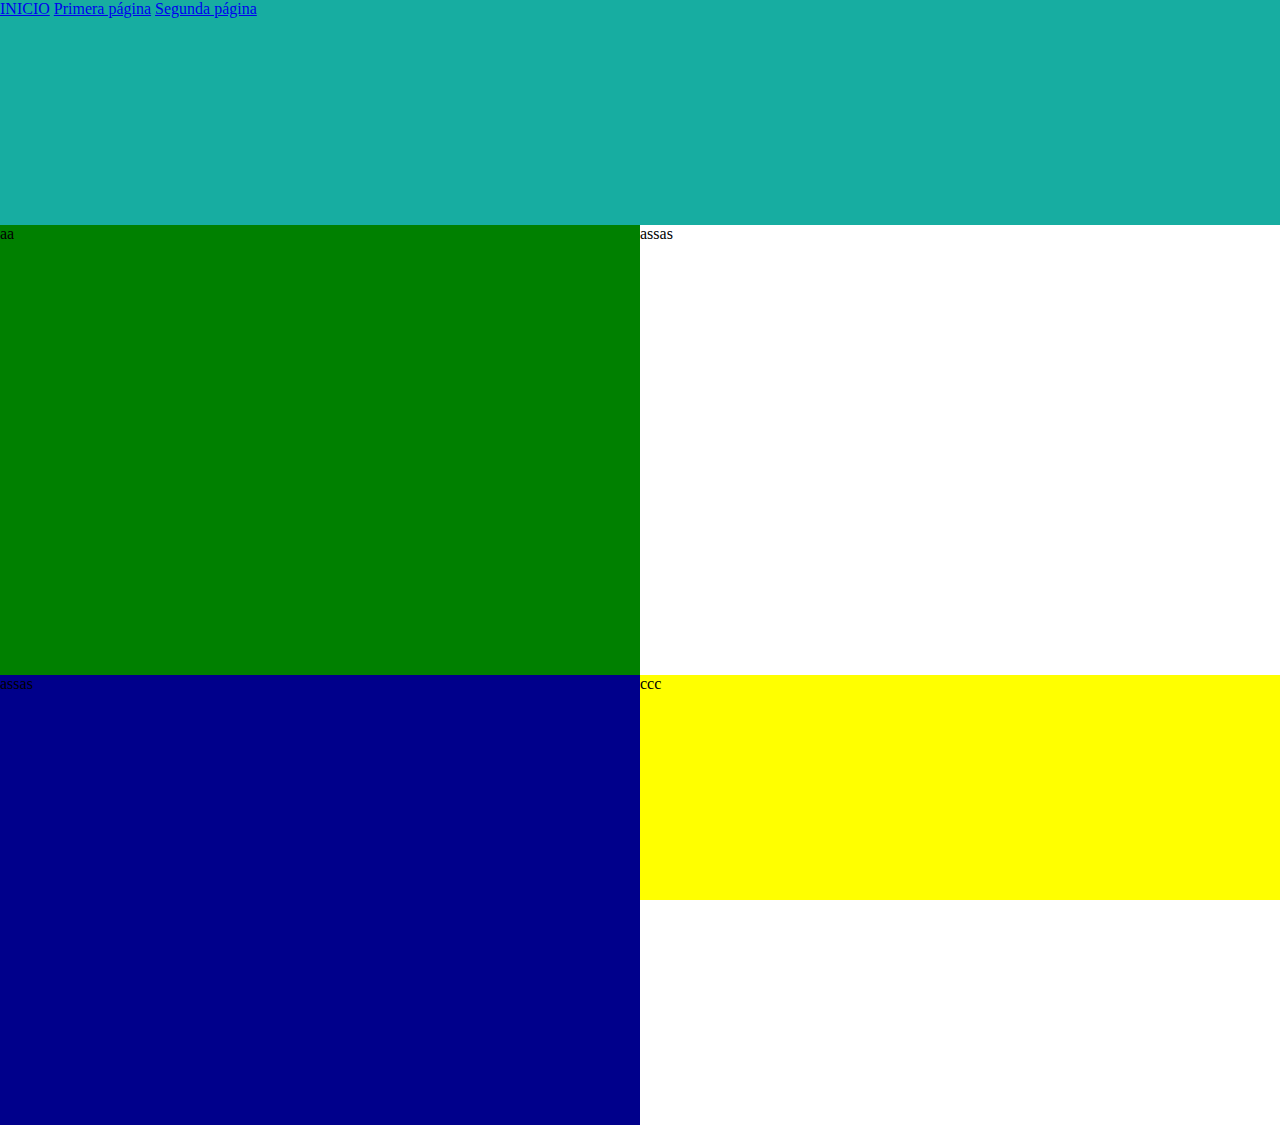
<file: tema1+2/Plantilla web/index.html>
<html>

<head>
    <title>Esto es el titulo</title>
    <link rel="stylesheet" href="style.css">
</head>

<body>
    <div class="contenedor">
        <div class="primera_caja">
            <a href="index.html">INICIO</a>
            <a href="pagina1.html">Primera página</a>
            <a href="pagina2.html">Segunda página</a>
        </div>
        <div class="segunda_caja">

            <div class="primera_columna">aa</div>
            <div class="tercera_columna">assas</div>
            <div class="segunda_columna">assas</div>


        </div>
        <div class="tercera_caja">ccc</div>
        <div>
</body>

</html>
</file>
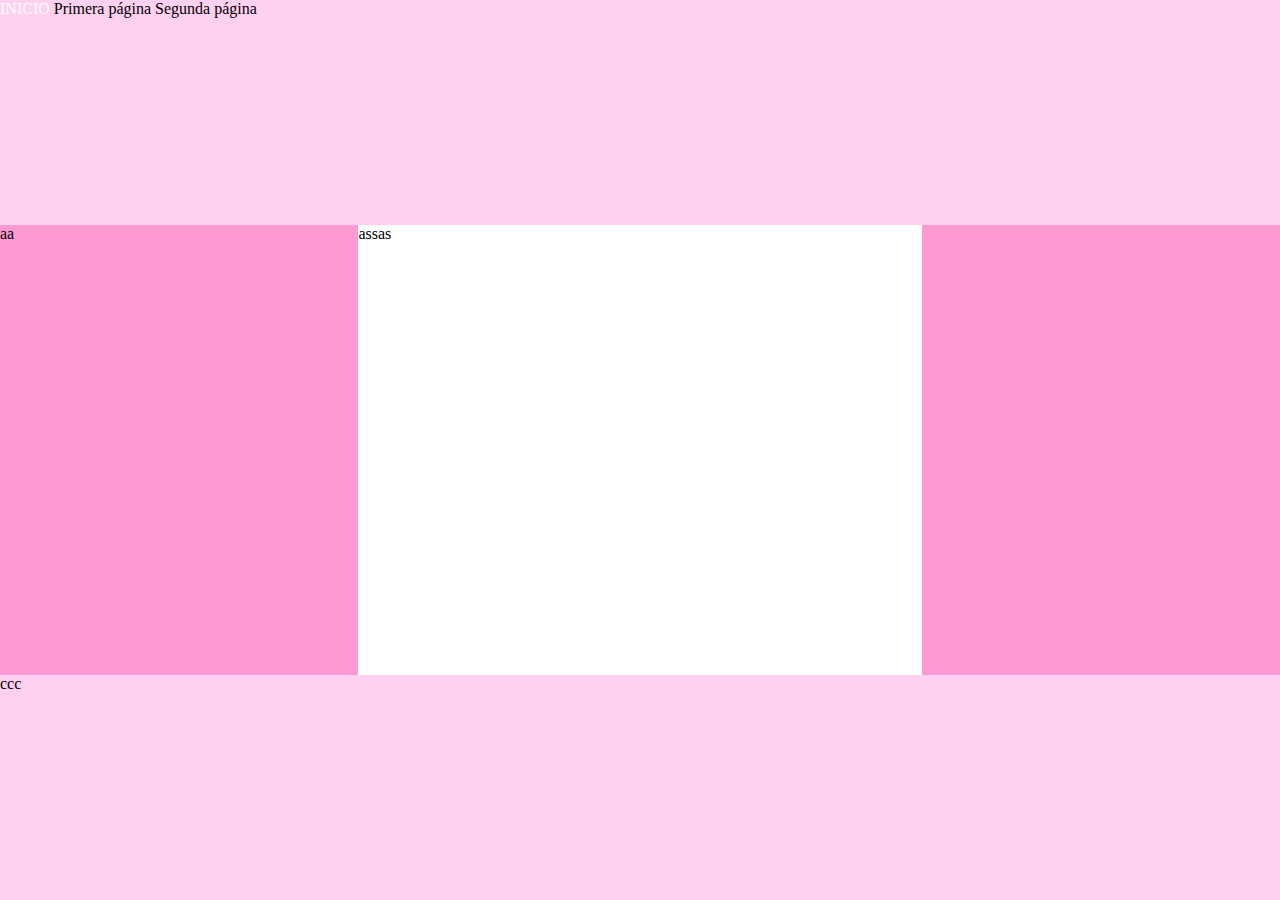
<file: Plantilla web/pagina1.html>
<html>
<head>
    <title>Esto es el titulo</title>
    <link rel="stylesheet" href="css/style.css">
</head>
<body>
    <div class="contenedor">
        <div class="primera_caja">
            <a href="0_index.php">INICIO</a>
            <a href="pagina1.html">Primera página</a>
            <a href="pagina2.html">Segunda página</a>
        </div>
        <div class="segunda_caja">

            <div class="primera_columna">aa</div>
            <div class="segunda_columna">assas</div>

        </div>
        <div class="tercera_caja">ccc</div>
    <div>
</body>
</html>
</file>
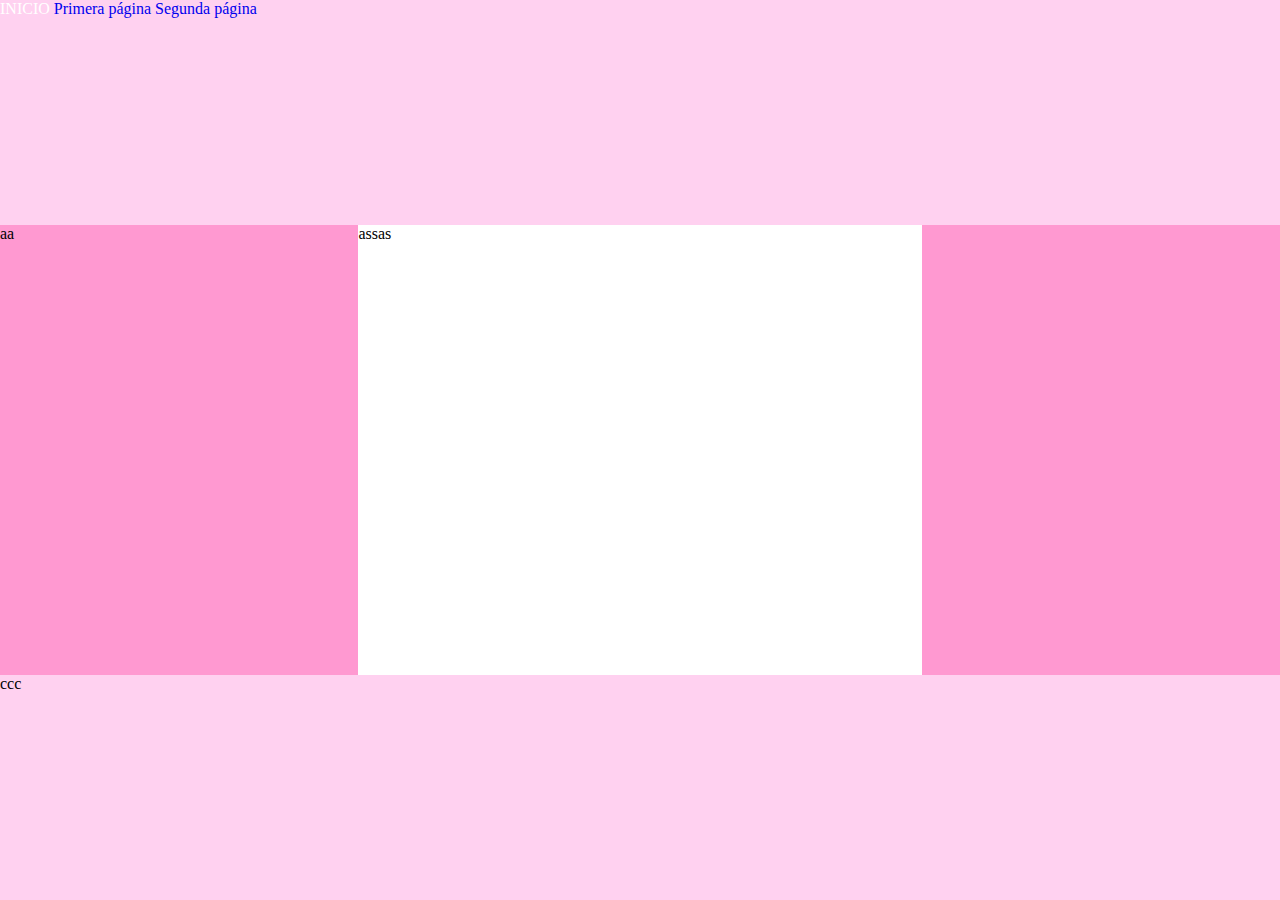
<file: 1EVA/Plantilla webCOPIA/pagina1.html>
<html>
<head>
    <title>Esto es el titulo</title>
    <link rel="stylesheet" href="style.css">
</head>
<body>
    <div class="contenedor">
        <div class="primera_caja">
            <a href="index.php">INICIO</a>
            <a href="pagina1.html">Primera página</a>
            <a href="pagina2.html">Segunda página</a>
        </div>
        <div class="segunda_caja">

            <div class="primera_columna">aa</div>
            <div class="segunda_columna">assas</div>

        </div>
        <div class="tercera_caja">ccc</div>
    <div>
</body>
</html>
</file>
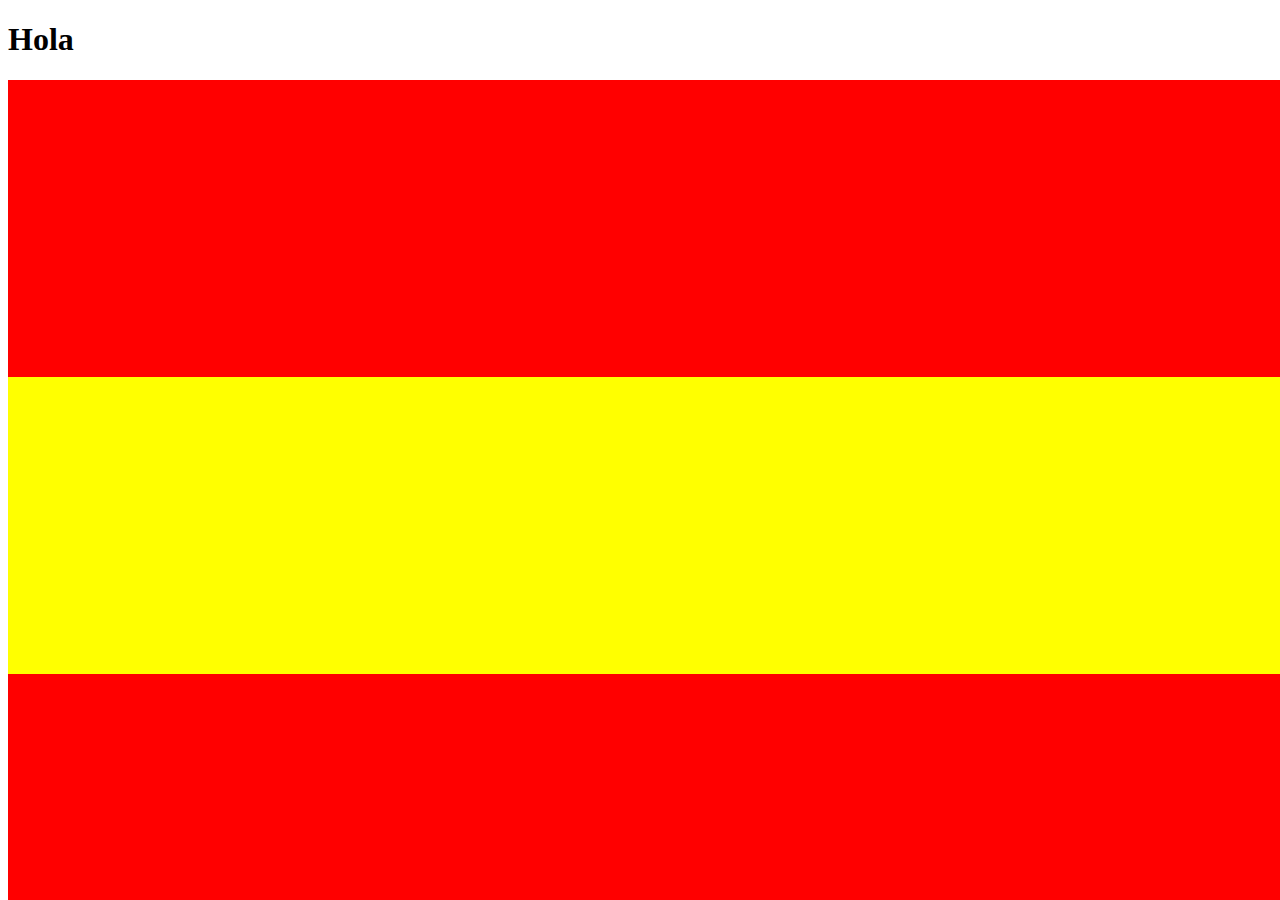
<file: 1EVA/pruebaBandera/auxiliar1.html>
<!DOCTYPE html>
<html lang="en">

<head>
    <meta charset="UTF-8">
    <meta http-equiv="X-UA-Compatible" content="IE=edge">
    <meta name="viewport" content="width=device-width, initial-scale=1.0">
    <title>Document</title>
    <style>
        .bandera {
            width: 100%;
            height: 100%;
            position: fixed;

        }

        .rojo {
            
            height: 33%;
            background-color: red;
        }

        .amarillo {
            height: 33%;
            background-color: yellow;
        }
    </style>
</head>

<body>
    <h1>Hola</h1>
    <div class="bandera">
        <div class="rojo"></div>
        <div class="amarillo"></div>
        <div class="rojo"></div>
    </div>
    <a href="webEnlaces.html">Volver</a>

</body>

</html>
</file>
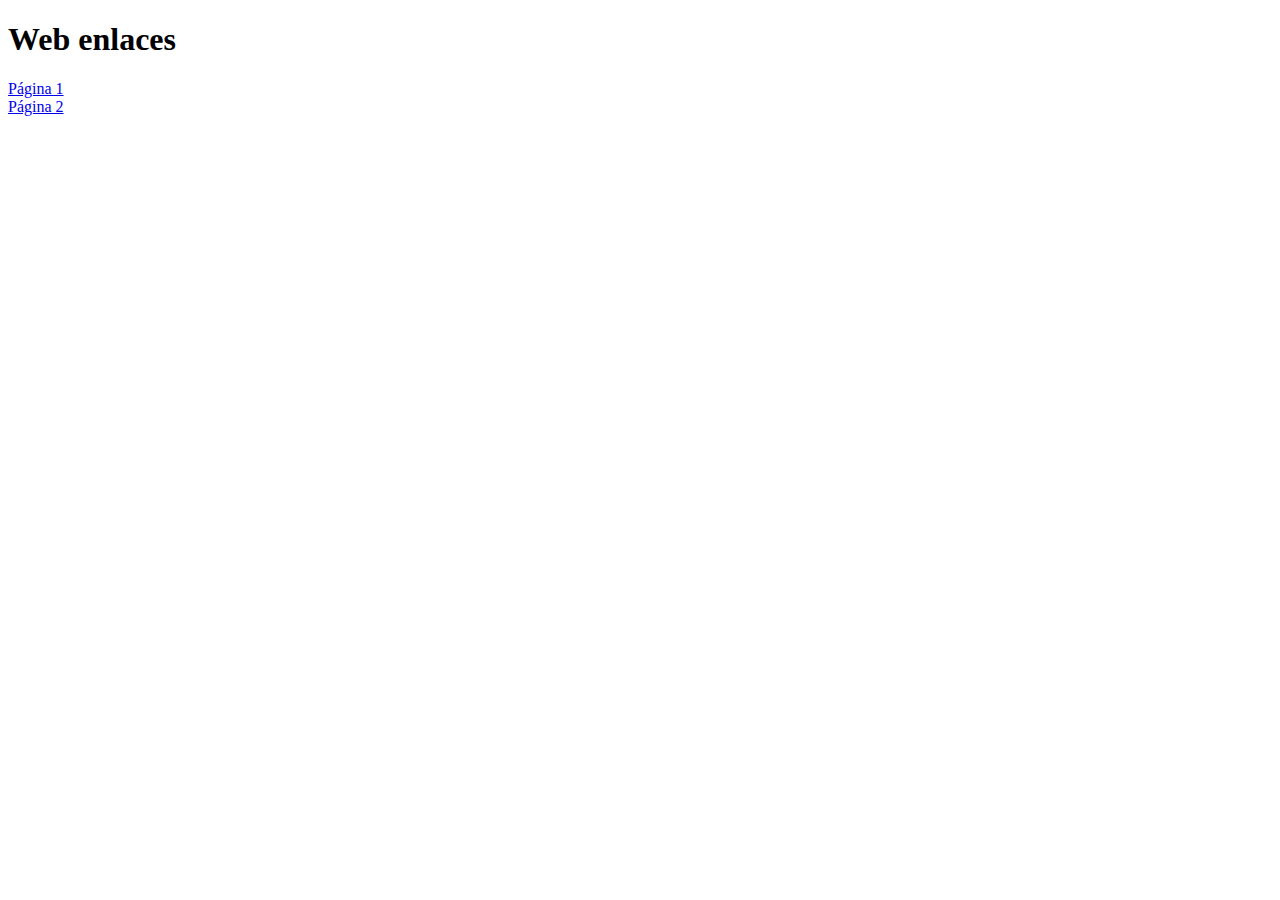
<file: 1EVA/pruebaBandera/webEnlaces.html>
<!DOCTYPE html>
<html lang="en">

<head>
    <meta charset="UTF-8">
    <meta http-equiv="X-UA-Compatible" content="IE=edge">
    <meta name="viewport" content="width=device-width, initial-scale=1.0">
    <title>Enlaces</title>
    <style>
        
    </style>
</head>

<body>
    <h1>Web enlaces</h1>
    <li> <a href="auxiliar1.html" target="_blank">Página 1</a></li>
    <li><a href="auxiliar2.html" target="_blank">Página 2</a></li>

</body>

</html>
</file>
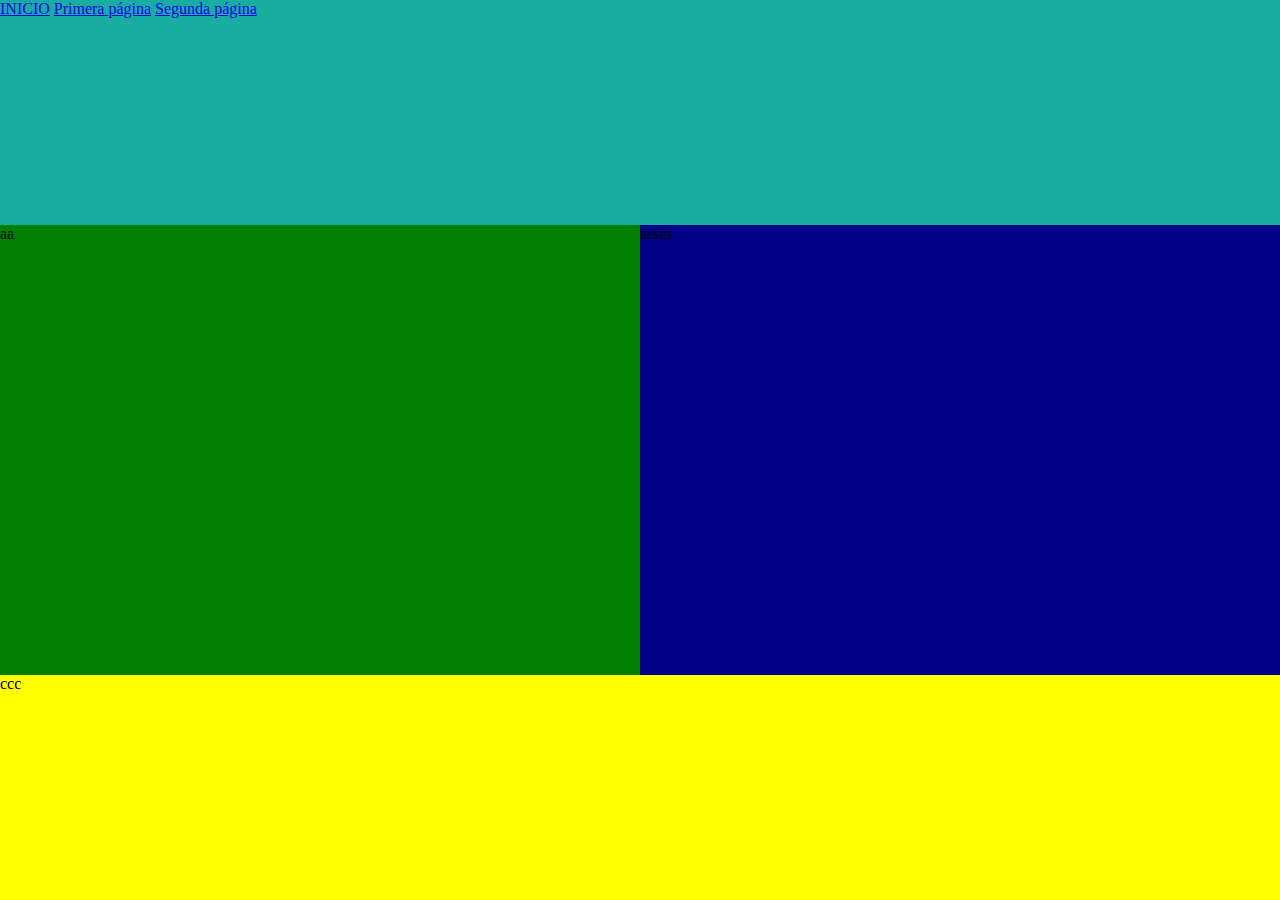
<file: tema1+2/Plantilla web/pagina1.html>
<html>
<head>
    <title>Esto es el titulo</title>
    <link rel="stylesheet" href="style.css">
</head>
<body>
    <div class="contenedor">
        <div class="primera_caja">
            <a href="index.html">INICIO</a>
            <a href="pagina1.html">Primera página</a>
            <a href="pagina2.html">Segunda página</a>
        </div>
        <div class="segunda_caja">

            <div class="primera_columna">aa</div>
            <div class="segunda_columna">assas</div>

        </div>
        <div class="tercera_caja">ccc</div>
    <div>
</body>
</html>
</file>
<file: tema1+2/Plantilla web/style.css>
* {margin: 0px; padding: 0px;} /* margin es el margen exterior. padding, margen interior */
.primera_caja{
    background-color: rgb(23, 173, 161);
    height: 25%;
}
.segunda_caja{
    background-color: red;
    height: 50%;
}
.tercera_caja{
    background-color: yellow;
    height: 25%;
}
.primera_columna{
    float:left;
    height: 100%;
    width:50%;
    background-color: green;

}
.segunda_columna{
    float:left;
    height: 100%;
    width:50%;
    background-color: darkblue;
}
.tercera_columna{
    float:left;
    height: 100%;
    width:50%;
    background-color: white;
}
.contenedor{
    background-color: black;
    height: 100%;
    width: 100%;
}
</file>
<file: Plantilla web/css/style.css>
* {
    margin: 0px;
    padding: 0px;
}

/* margin es el margen exterior. padding, margen interior */
.primera_caja {
    background-color: rgb(255, 209, 240);
    height: 25%;
}

.segunda_caja {
    background-color: rgb(255, 153, 209);
    height: 50%;
}

.tercera_caja {
    background-color: rgb(255, 209, 240);
    height: 25%;
}

.primera_columna {
    float: left;
    height: 100%;
    width: 28%;
    background-color: rgb(255, 153, 209);

}

.listaAct {
    padding: 10%;
    list-style: none;
    color: black;
}

.act {
    padding: 2%;
    color: black;
}

a:link {
    text-decoration: none;
    color: black;
}

a:visited {
    color: black;
    text-decoration: underline;
}


a:hover {
    color: white;
}

a:active {
    color: hotpink;
}

.segunda_columna {
    float: left;
    height: 100%;
    width: 44%;
    background-color: white;
}

.tercera_columna {
    float: left;
    height: 100%;
    width: 28%;
    background-color: rgb(255, 153, 209);
    
}

.pieDePagina {
    height: 10%;
    width: 100%;
}

.contenedor {
    background-color: black;
    height: 100%;
    width: 100%;
}
</file>
<file: 1EVA/Plantilla webCOPIA/style.css>
* {
    margin: 0px;
    padding: 0px;
}

/* margin es el margen exterior. padding, margen interior */
.primera_caja {
    background-color: rgb(255, 209, 240);
    height: 25%;
}

.segunda_caja {
    background-color: rgb(255, 153, 209);
    height: 50%;
}

.tercera_caja {
    background-color: rgb(255, 209, 240);
    height: 25%;
}

.primera_columna {
    float: left;
    height: 100%;
    width: 28%;
    background-color: rgb(255, 153, 209);

}

.listaAct {
    padding: 10%;
    list-style: none;
}

.act {
    padding: 2%;
    color: black;
}

a:link {
    text-decoration: none;
}

a:visited {
    color: black;
    text-decoration: underline;
}


a:hover {
    color: white;
}

a:active {
    color: hotpink;
}

.segunda_columna {
    float: left;
    height: 100%;
    width: 44%;
    background-color: white;
}

.tercera_columna {
    float: left;
    height: 100%;
    width: 28%;
    background-color: rgb(255, 153, 209);
}

.pieDePagina {
    height: 10%;
    width: 100%;
}

.contenedor {
    background-color: black;
    height: 100%;
    width: 100%;
}
</file>
